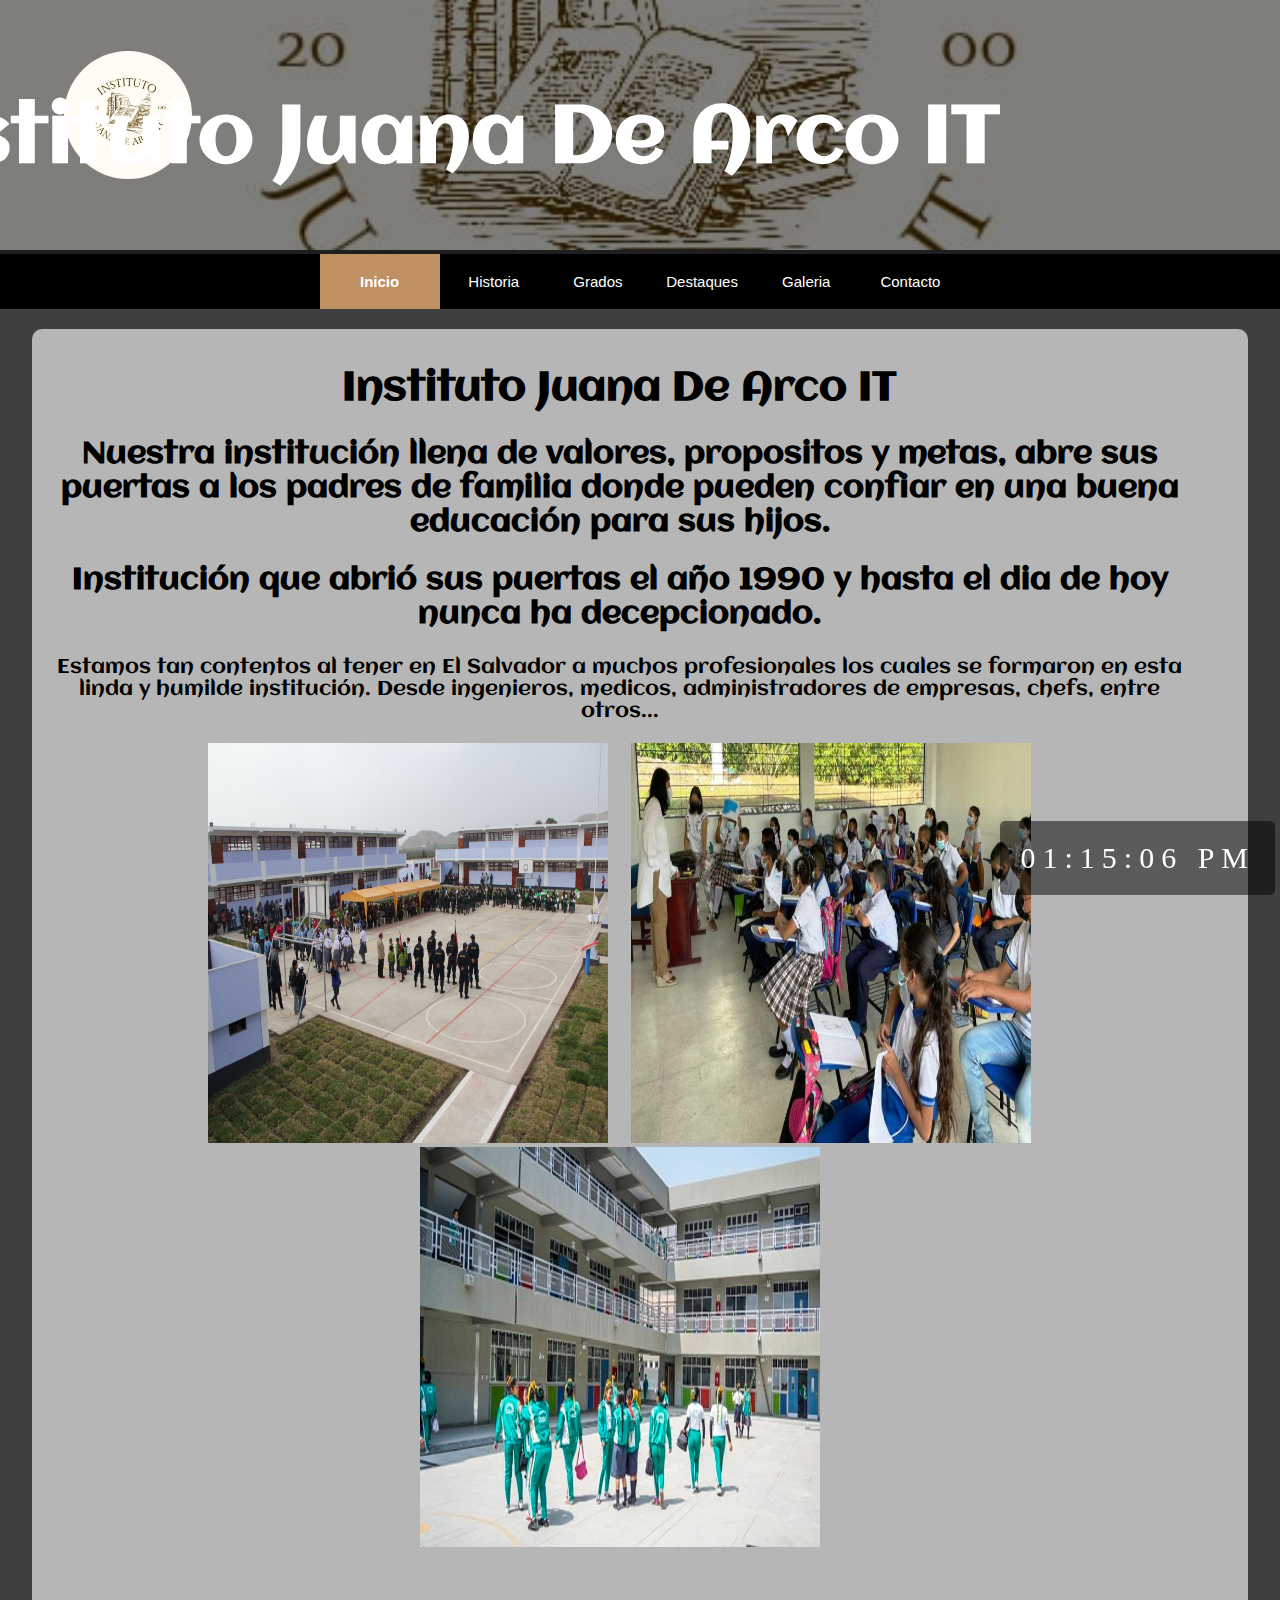
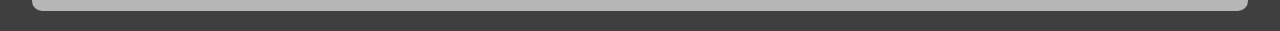
<file: index.html>
<!DOCTYPE html>
<html lang="en">
    <head>
        <meta charset="UTF-8">
        <meta http-equiv="X-UA-Compatible" content="IE=edge">
        <meta name="viewport" content="width=device-width, initial-scale=1.0">
        <link rel="icon" type="image/x-icon" href="./static/logo.ico">
        <link href="./css/style.css" rel="stylesheet">
        <link href='https://fonts.googleapis.com/css?family=Aclonica' rel='stylesheet'>
        <title>Instituto Juana De Arco IT</title>
    </head>
    <body>
        <div class="home-header">
            <div class="home-header-banner">
                <div>
                    <img src="./static/logo.jpg"
                        class="home-header-image" />
                    <div class="overlay"></div>
                </div>
                <div class="wrapper">
                    <img src="./static/logo.jpg" class="title-image"/>
                    <h1 class="home-header-title">Instituto Juana De Arco IT</h1>
                </div>
                <div id="top-clock" class="clock" onload="getDate()"></div>
            </div>
            <nav id="topnav">
                <a id="logo" class="nav-link" href="./index.html">Inicio</a>
                <a class="nav-link" href="./historia.html">Historia</a>
                <a class="nav-link" href="./grados.html">Grados</a>
                <a class="nav-link" href="./destacados.html">Destaques</a>
                <a class="nav-link" href="./alumnos.html">Galeria</a>
                <a class="nav-link" href="./contacto.html">Contacto</a>
            </nav>
        </div>

        <div class="main-container">
            <div class="main-content">
                <h1>Instituto Juana De Arco IT</h1>
                <h2>Nuestra institución llena de valores, propositos y metas, abre sus puertas a los padres de familia donde pueden confiar en una buena educación para sus hijos.</h2>
                <h2>Institución que abrió sus puertas el año 1990 y hasta el dia de hoy nunca ha decepcionado.</h2>
                <p>Estamos tan contentos al tener en El Salvador a muchos profesionales los cuales se formaron en esta linda y humilde institución. Desde ingenieros, medicos, administradores de empresas, chefs, entre otros...</p>        

                <div class="carrousel-example">
                    <img src="./static/patio.jpg" alt="">
                    <img src="./static/salon.jpg" alt="">
                    <img src="./static/bachiller.jpg" alt="">
                </div>
            </div>
        </div>
    </body>
    <script src="./js/clock.js"></script>
</html>
</file>
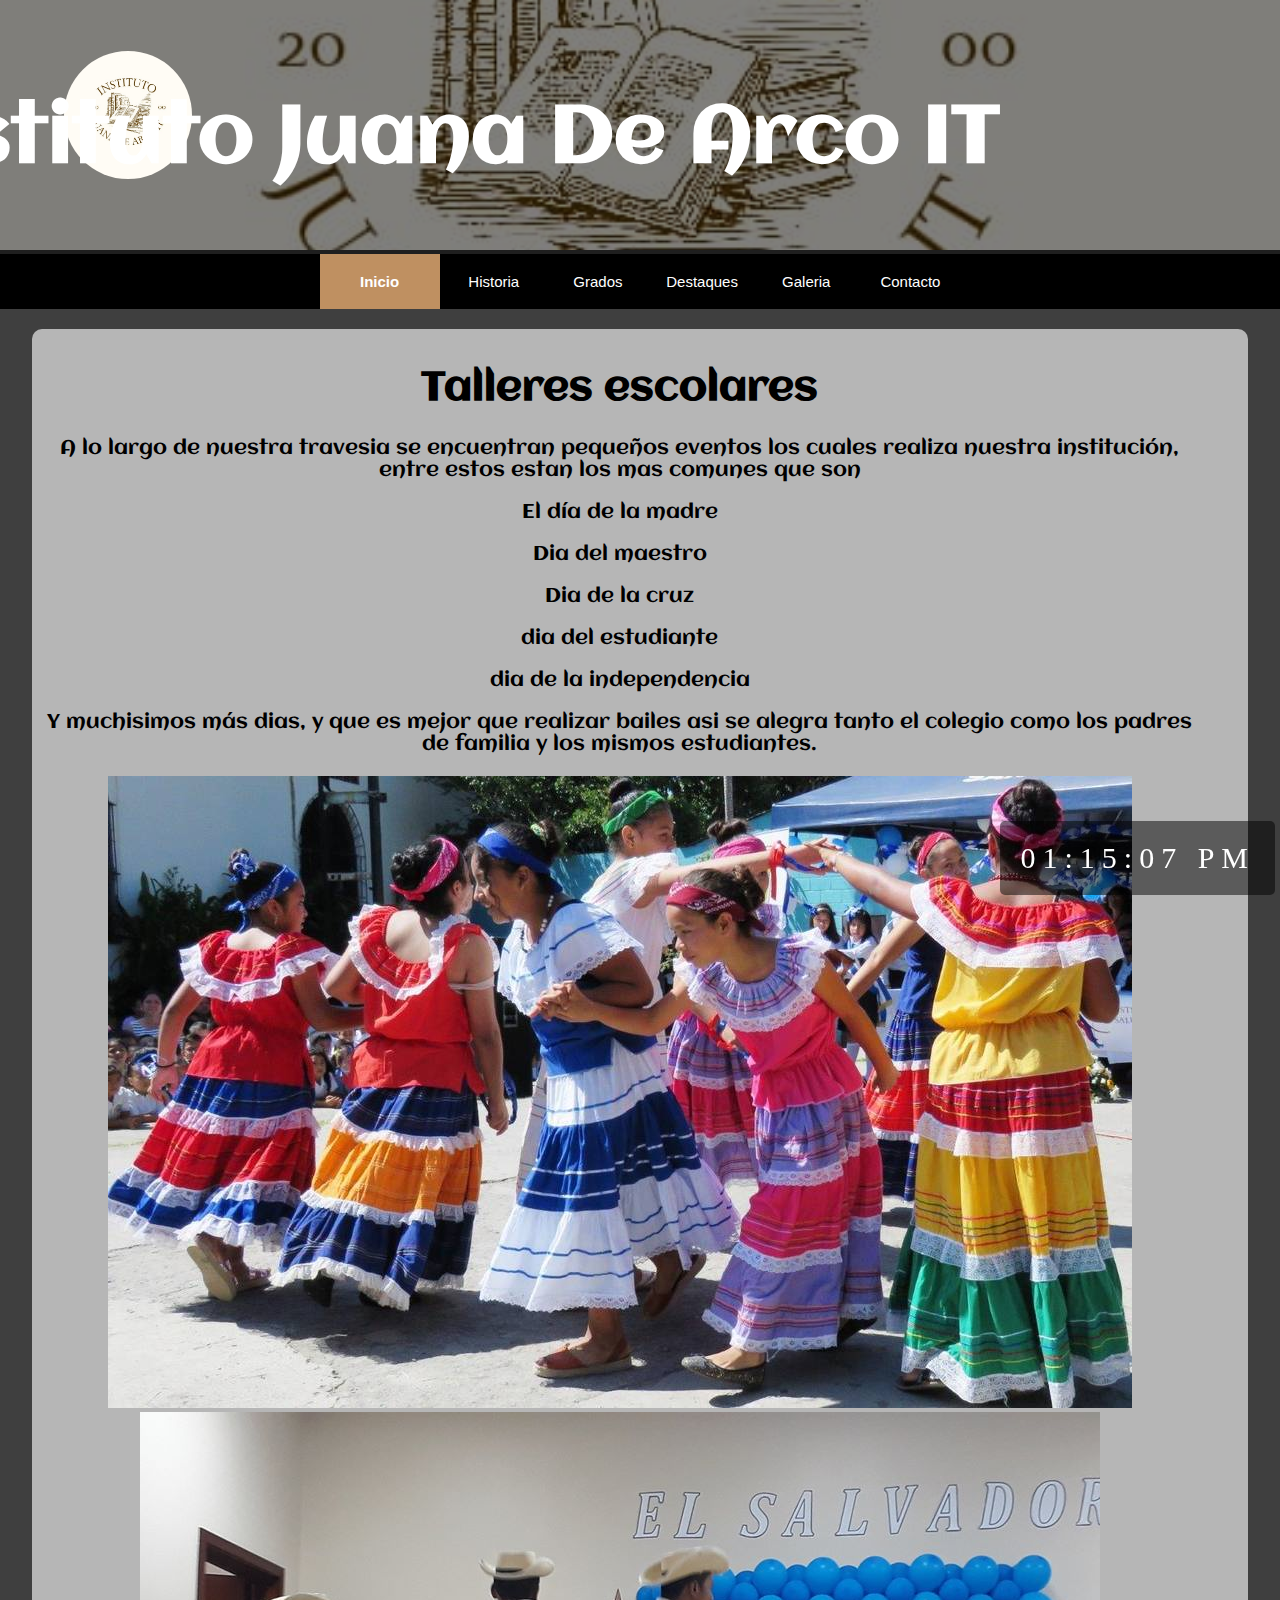
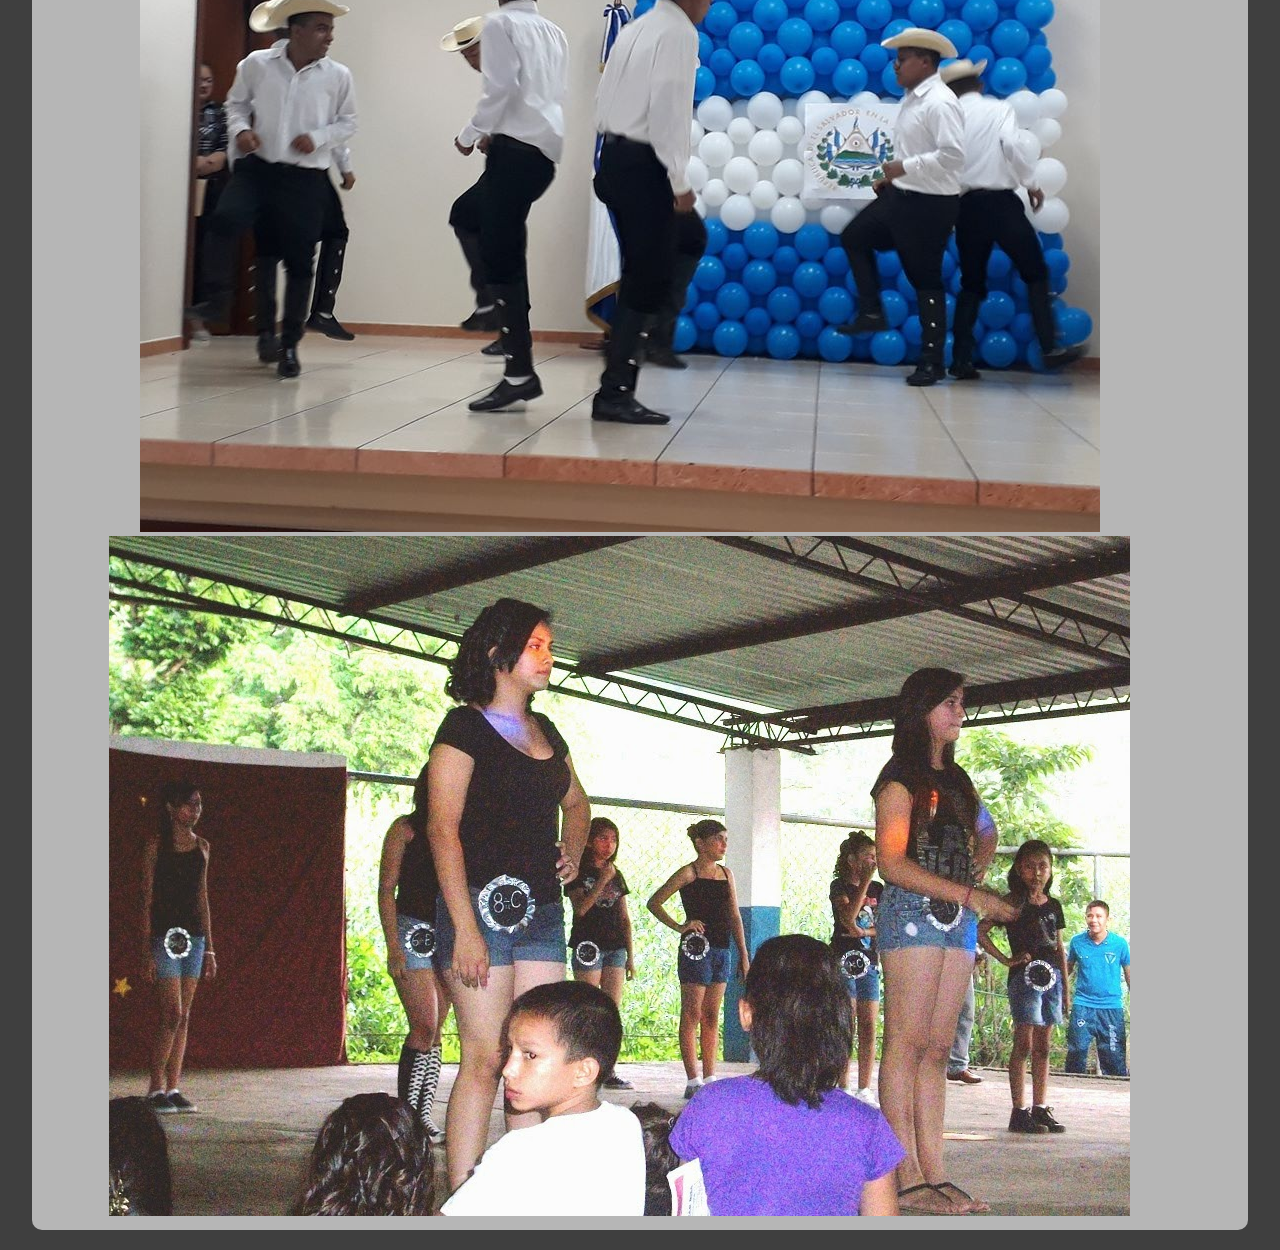
<file: alumnos.html>
<!DOCTYPE html>
<html lang="en">
    <head>
        <meta charset="UTF-8">
        <meta http-equiv="X-UA-Compatible" content="IE=edge">
        <meta name="viewport" content="width=device-width, initial-scale=1.0">
        <link href="./css/style.css" rel="stylesheet">
        <link rel="icon" type="image/x-icon" href="./static/logo.ico">
        <link href='https://fonts.googleapis.com/css?family=Aclonica' rel='stylesheet'>
        <title>Galeria</title>
    </head>
    <body>
        <div class="home-header">
            <div class="home-header-banner">
                <div>
                    <img src="./static/logo.jpg"
                        class="home-header-image" />
                    <div class="overlay"></div>
                </div>
                <div class="wrapper">
                    <img src="./static/logo.jpg" class="title-image"/>
                    <h1 class="home-header-title">Instituto Juana De Arco IT</h1>
                </div>
                <div id="top-clock" class="clock" onload="getDate()"></div>
            </div>
            <nav id="topnav">
                <a id="logo" class="nav-link" href="./index.html">Inicio</a>
                <a class="nav-link" href="./historia.html">Historia</a>
                <a class="nav-link" href="./grados.html">Grados</a>
                <a class="nav-link" href="./destacados.html">Destaques</a>
                <a class="nav-link" href="./alumnos.html">Galeria</a>
                <a class="nav-link" href="./contacto.html">Contacto</a>
            </nav>
        </div>

        <div class="main-container">
            <div class="main-content">
                <h1>Talleres escolares</h1>
                <p>
                    A lo largo de nuestra travesia se encuentran pequeños eventos los cuales realiza nuestra institución, entre estos estan los mas comunes que son
                </p>  
                <p>El día de la madre</p>
                <p>Dia del maestro</p>
                <p>Dia de la cruz</p>
                <p>dia del estudiante</p>
                <p>dia de la independencia</p>
                <p>Y muchisimos más dias, y que es mejor que realizar bailes asi se alegra tanto el colegio como los padres de familia y los mismos estudiantes.</p>

                <img src="./static/baile1.jpg" alt="">
                <img src="./static/baile2.jpg" alt="">
                <img src="./static/baile3.JPG" alt="">
            </div>
        </div>
    </body>
    <script src="./js/clock.js"></script>
</html>
</file>
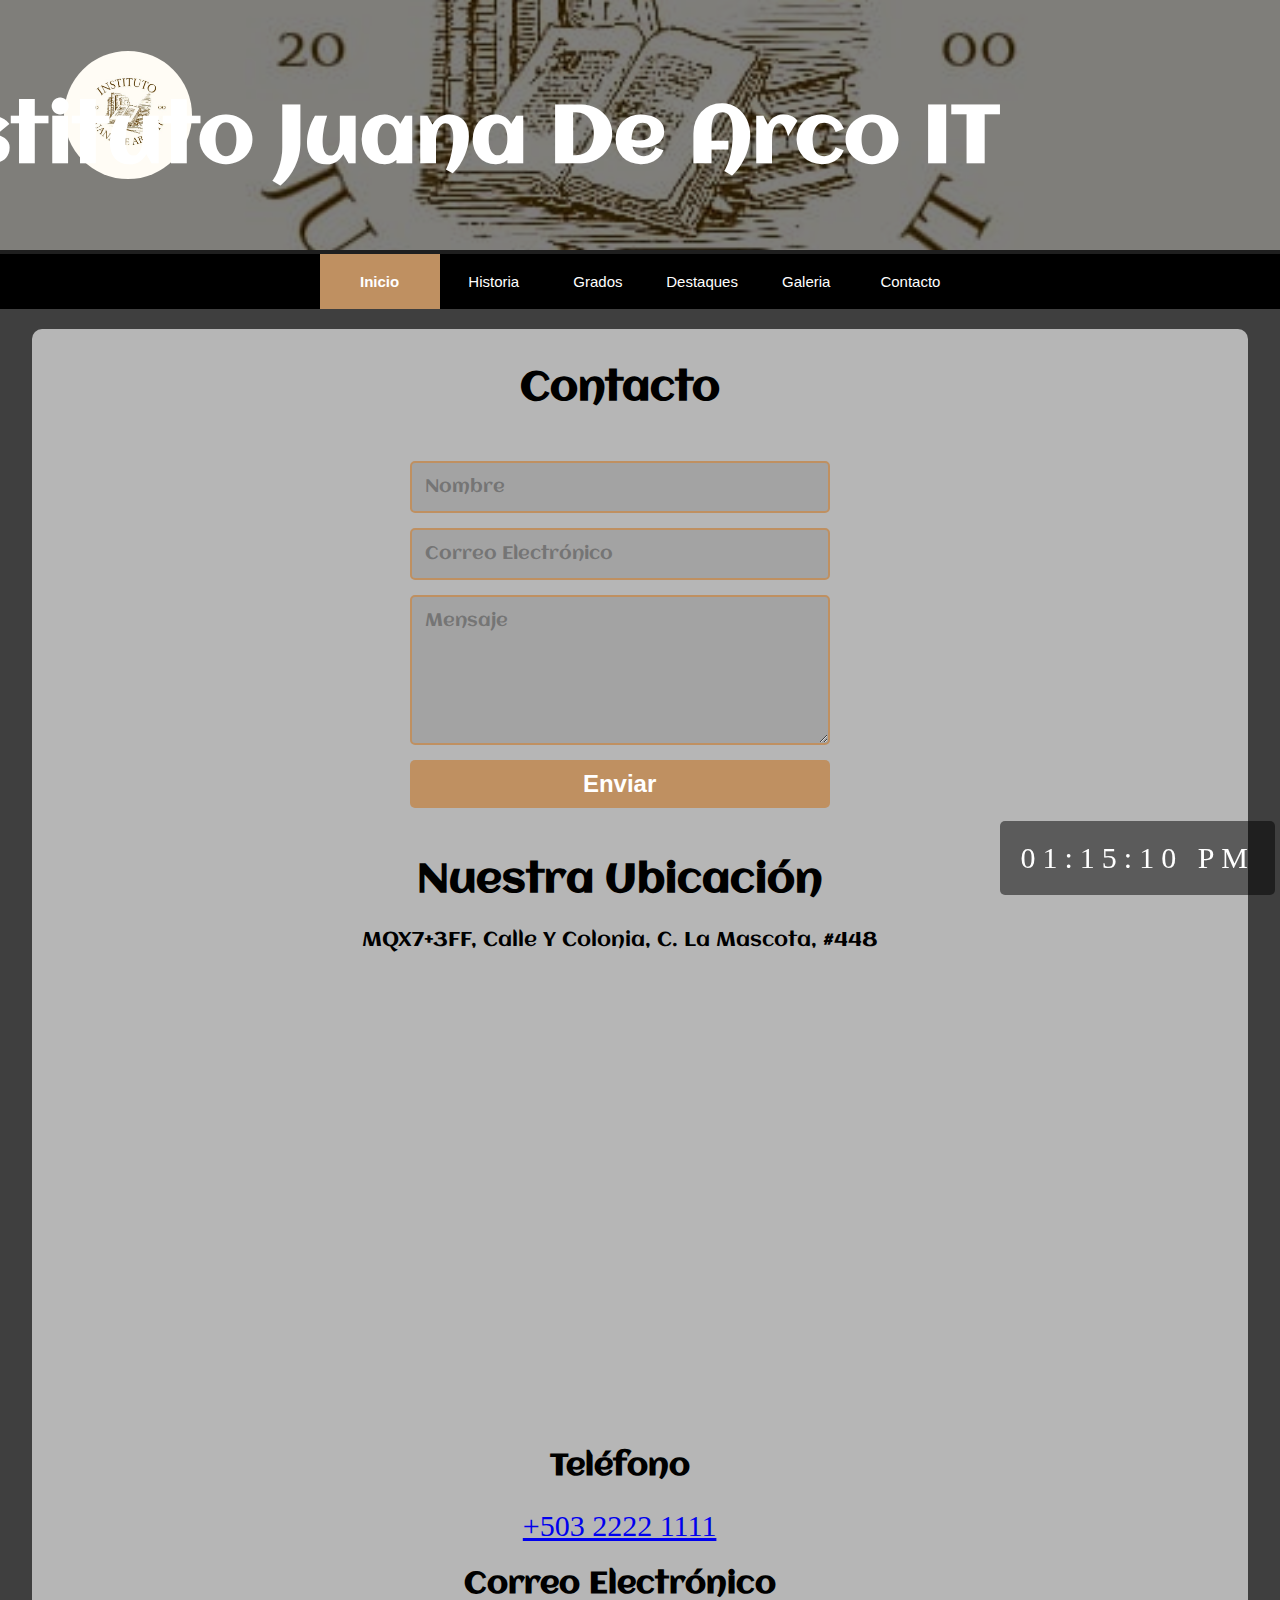
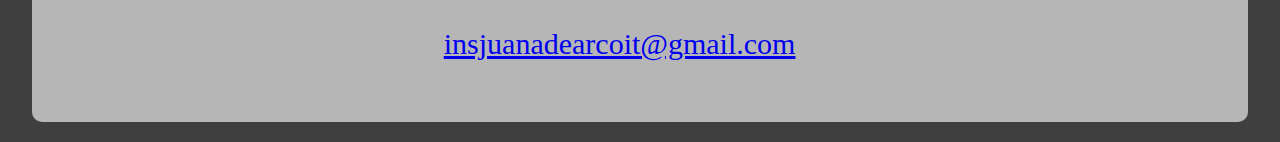
<file: contacto.html>
<!DOCTYPE html>
<html lang="en">
    <head>
        <meta charset="UTF-8">
        <meta http-equiv="X-UA-Compatible" content="IE=edge">
        <meta name="viewport" content="width=device-width, initial-scale=1.0">
        <link href="./css/style.css" rel="stylesheet">
        <link rel="icon" type="image/x-icon" href="./static/logo.ico">
        <link href='https://fonts.googleapis.com/css?family=Aclonica' rel='stylesheet'>
        <title>Contacto</title>
    </head>
    <body>
        <div class="home-header">
            <div class="home-header-banner">
                <div>
                    <img src="./static/logo.jpg"
                        class="home-header-image" />
                    <div class="overlay"></div>
                </div>
                <div class="wrapper">
                    <img src="./static/logo.jpg" class="title-image"/>
                    <h1 class="home-header-title">Instituto Juana De Arco IT</h1>
                </div>
                <div id="top-clock" class="clock" onload="getDate()"></div>
            </div>
            <nav id="topnav">
                <a id="logo" class="nav-link" href="./index.html">Inicio</a>
                <a class="nav-link" href="./historia.html">Historia</a>
                <a class="nav-link" href="./grados.html">Grados</a>
                <a class="nav-link" href="./destacados.html">Destaques</a>
                <a class="nav-link" href="./alumnos.html">Galeria</a>
                <a class="nav-link" href="./contacto.html">Contacto</a>
            </nav>
        </div>

        <div class="main-container">
            <div class="main-content">
                <h1>Contacto</h1>
                <p id="mensaje-confirmado"></p>
                <form onsubmit="event.preventDefault(); mensajeRecibido()" id="contact-form">
                    <input name="nombre" type="text" class="feedback-input"
                        placeholder="Nombre" required />
                    <input name="correo" type="email" class="feedback-input"
                        placeholder="Correo Electrónico" required />
                    <textarea name="mensaje" class="feedback-input"
                        placeholder="Mensaje" required></textarea>
                    <input type="submit" value="Enviar"/>
                </form>
                <h1>Nuestra Ubicación</h1>
                <p>MQX7+3FF, Calle Y Colonia, C. La Mascota, #448</p>
                <iframe src="https://www.google.com/maps/embed?pb=!1m14!1m12!1m3!1d969.085487410111!2d-89.23545941678337!3d13.69772775598684!2m3!1f0!2f0!3f0!3m2!1i1024!2i768!4f13.1!5e0!3m2!1ses!2ssv!4v1712983202115!5m2!1ses!2ssv" width="600" height="450" style="border:0;" allowfullscreen="" loading="lazy" referrerpolicy="no-referrer-when-downgrade"></iframe>
                <h2>Teléfono</h2>
                <a href="tel:+50322221111" class="contact-link">+503 2222 1111</a>
                <h2>Correo Electrónico</h2>
                <a href="mailto:insjuanadearcoit@gmail.com" class="contact-link">insjuanadearcoit@gmail.com</a>
                <br><br><br><br>
            </div>
        </div>
    </body>
    <script src="./js/clock.js"></script>
    <script src="./js/contact-form.js"></script>
</html>
</file>
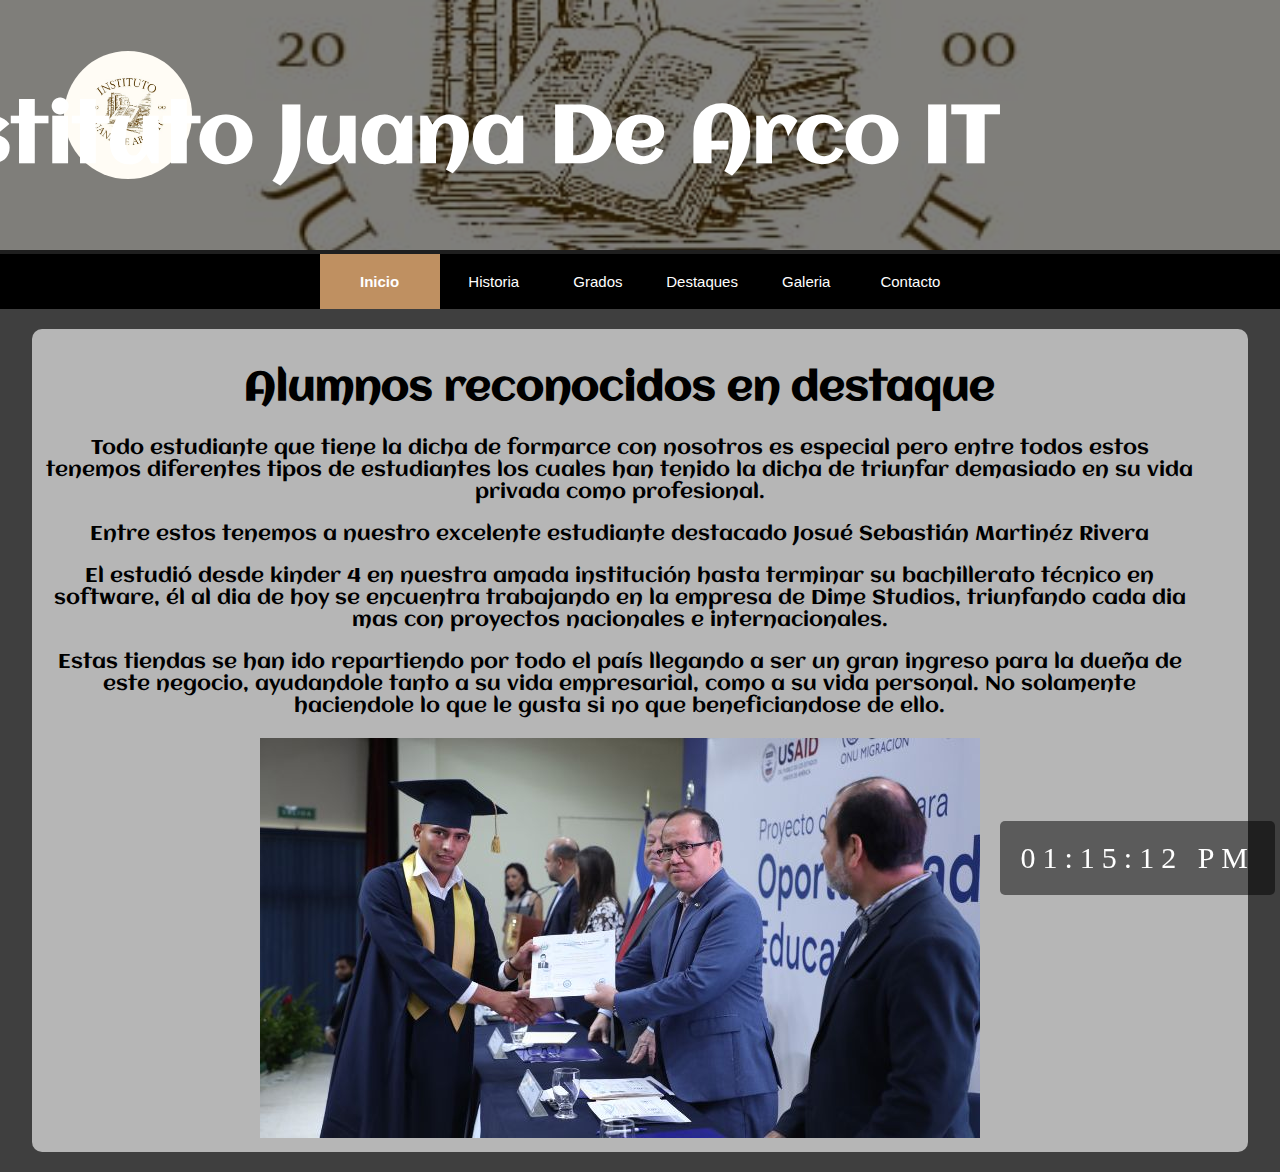
<file: destacados.html>
<!DOCTYPE html>
<html lang="en">
    <head>
        <meta charset="UTF-8">
        <meta http-equiv="X-UA-Compatible" content="IE=edge">
        <meta name="viewport" content="width=device-width, initial-scale=1.0">
        <link href="./css/style.css" rel="stylesheet">
        <link rel="icon" type="image/x-icon" href="./static/logo.ico">
        <link href='https://fonts.googleapis.com/css?family=Aclonica' rel='stylesheet'>
        <title>Alumnos destacados</title>
    </head>
    <body>
        <div class="home-header">
            <div class="home-header-banner">
                <div>
                    <img src="./static/logo.jpg"
                        class="home-header-image" />
                    <div class="overlay"></div>
                </div>
                <div class="wrapper">
                    <img src="./static/logo.jpg" class="title-image"/>
                    <h1 class="home-header-title">Instituto Juana De Arco IT</h1>
                </div>
                <div id="top-clock" class="clock" onload="getDate()"></div>
            </div>
            <nav id="topnav">
                <a id="logo" class="nav-link" href="./index.html">Inicio</a>
                <a class="nav-link" href="./historia.html">Historia</a>
                <a class="nav-link" href="./grados.html">Grados</a>
                <a class="nav-link" href="./destacados.html">Destaques</a>
                <a class="nav-link" href="./alumnos.html">Galeria</a>
                <a class="nav-link" href="./contacto.html">Contacto</a>
            </nav>
        </div>

        <div class="main-container">
            <div class="main-content">
                <h1>Alumnos reconocidos en destaque</h1>
                <p>
                    Todo estudiante que tiene la dicha de formarce con nosotros es especial pero entre todos estos tenemos diferentes tipos de estudiantes los cuales han tenido la dicha de triunfar demasiado en su vida privada como profesional.
                </p>  
                <p> Entre estos tenemos a nuestro excelente estudiante destacado Josué Sebastián Martinéz Rivera </p>
                <p>El estudió desde kinder 4 en nuestra amada institución hasta terminar su bachillerato técnico en software, él al dia de hoy se encuentra trabajando en la empresa de Dime Studios, triunfando cada dia mas con proyectos nacionales e internacionales.</p>
                <p>
                    Estas tiendas se han ido repartiendo por todo el país llegando a ser
                    un gran ingreso para la dueña de este negocio, ayudandole tanto a su vida empresarial,
                    como a su vida personal. No solamente haciendole lo que le gusta si no que beneficiandose
                    de ello.
                </p>
                <img src="./static/destacado.jpg" alt="">
            </div>
        </div>
    </body>
    <script src="./js/clock.js"></script>
</html>
</file>
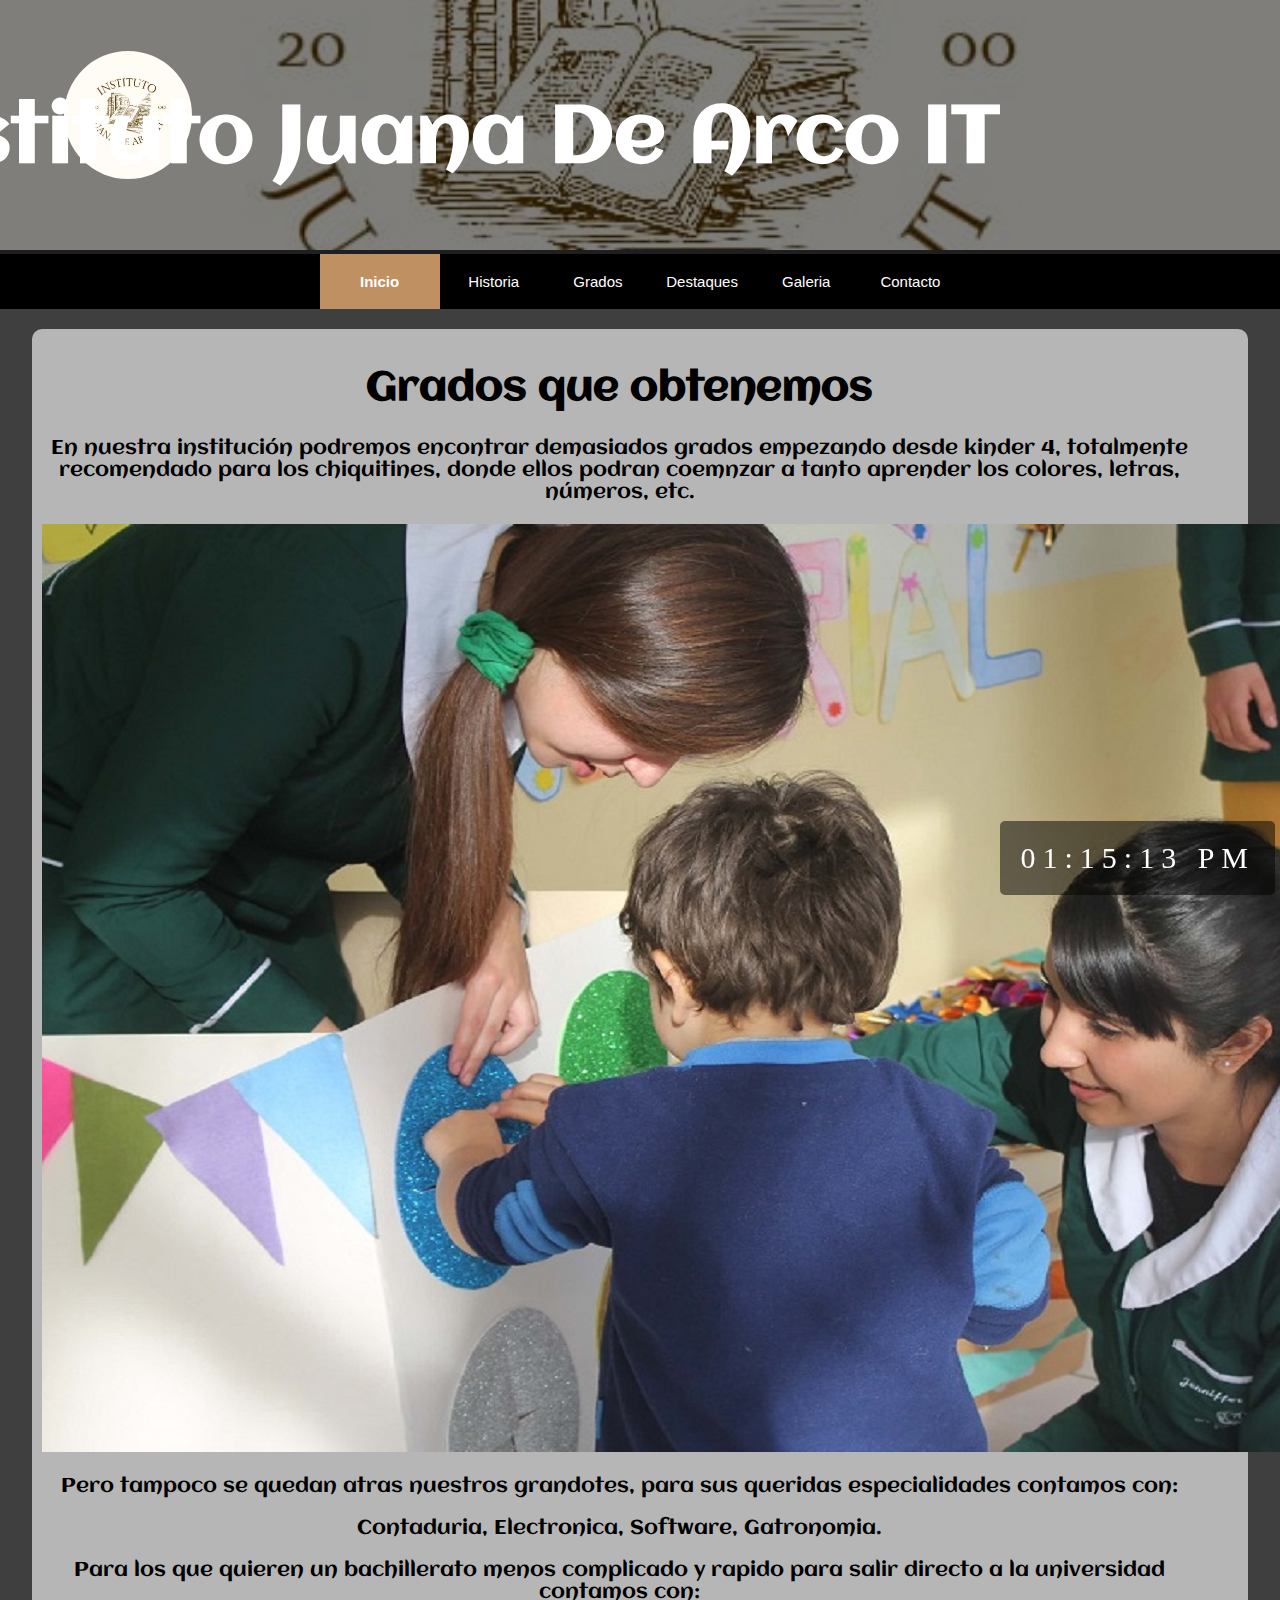
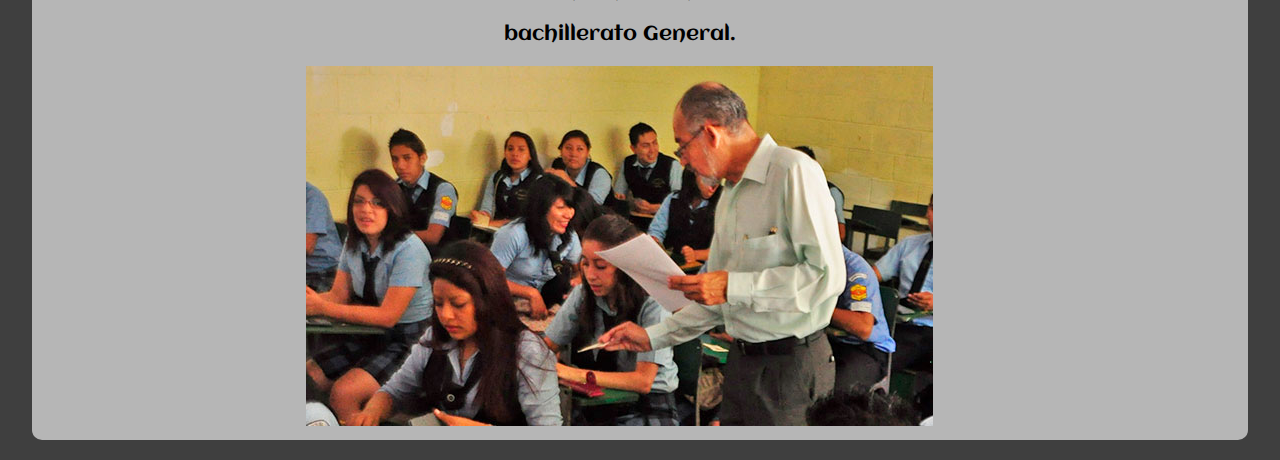
<file: grados.html>
<!DOCTYPE html>
<html lang="en">
    <head>
        <meta charset="UTF-8">
        <meta http-equiv="X-UA-Compatible" content="IE=edge">
        <meta name="viewport" content="width=device-width, initial-scale=1.0">
        <link href="./css/style.css" rel="stylesheet">
        <link rel="icon" type="image/x-icon" href="./static/logo.ico">
        <link href='https://fonts.googleapis.com/css?family=Aclonica' rel='stylesheet'>
        <title>Grados y especialidades</title>
    </head>
    <body>
        <div class="home-header">
            <div class="home-header-banner">
                <div>
                    <img src="./static/logo.jpg"
                        class="home-header-image" />
                    <div class="overlay"></div>
                </div>
                <div class="wrapper">
                    <img src="./static/logo.jpg" class="title-image"/>
                    <h1 class="home-header-title">Instituto Juana De Arco IT</h1>
                </div>
                <div id="top-clock" class="clock" onload="getDate()"></div>
            </div>
            <nav id="topnav">
                <a id="logo" class="nav-link" href="./index.html">Inicio</a>
                <a class="nav-link" href="./historia.html">Historia</a>
                <a class="nav-link" href="./grados.html">Grados</a>
                <a class="nav-link" href="./destacados.html">Destaques</a>
                <a class="nav-link" href="./alumnos.html">Galeria</a>
                <a class="nav-link" href="./contacto.html">Contacto</a>
            </nav>
        </div>

        <div class="main-container">
            <div class="main-content">
                <h1>Grados que obtenemos</h1>
                <p>
                    En nuestra institución podremos encontrar demasiados grados empezando desde kinder 4, totalmente recomendado para los chiquitines, donde ellos podran coemnzar a tanto
                    aprender los colores, letras, números, etc.
                </p>  
                <img src="./static/kinder 4.jpg" alt="">
                <p>
                    Pero tampoco se quedan atras nuestros grandotes, para sus queridas especialidades contamos con:
                </p>
                <P>Contaduria, Electronica, Software, Gatronomia.</P>
                <p>Para los que quieren un bachillerato menos complicado y rapido para salir directo a la universidad contamos con:</p>
                <p>bachillerato General.</p>
                <img src="./static/general.jpg" alt="">
            </div>
        </div>
    </body>
    <script src="./js/clock.js"></script>
</html>
</file>
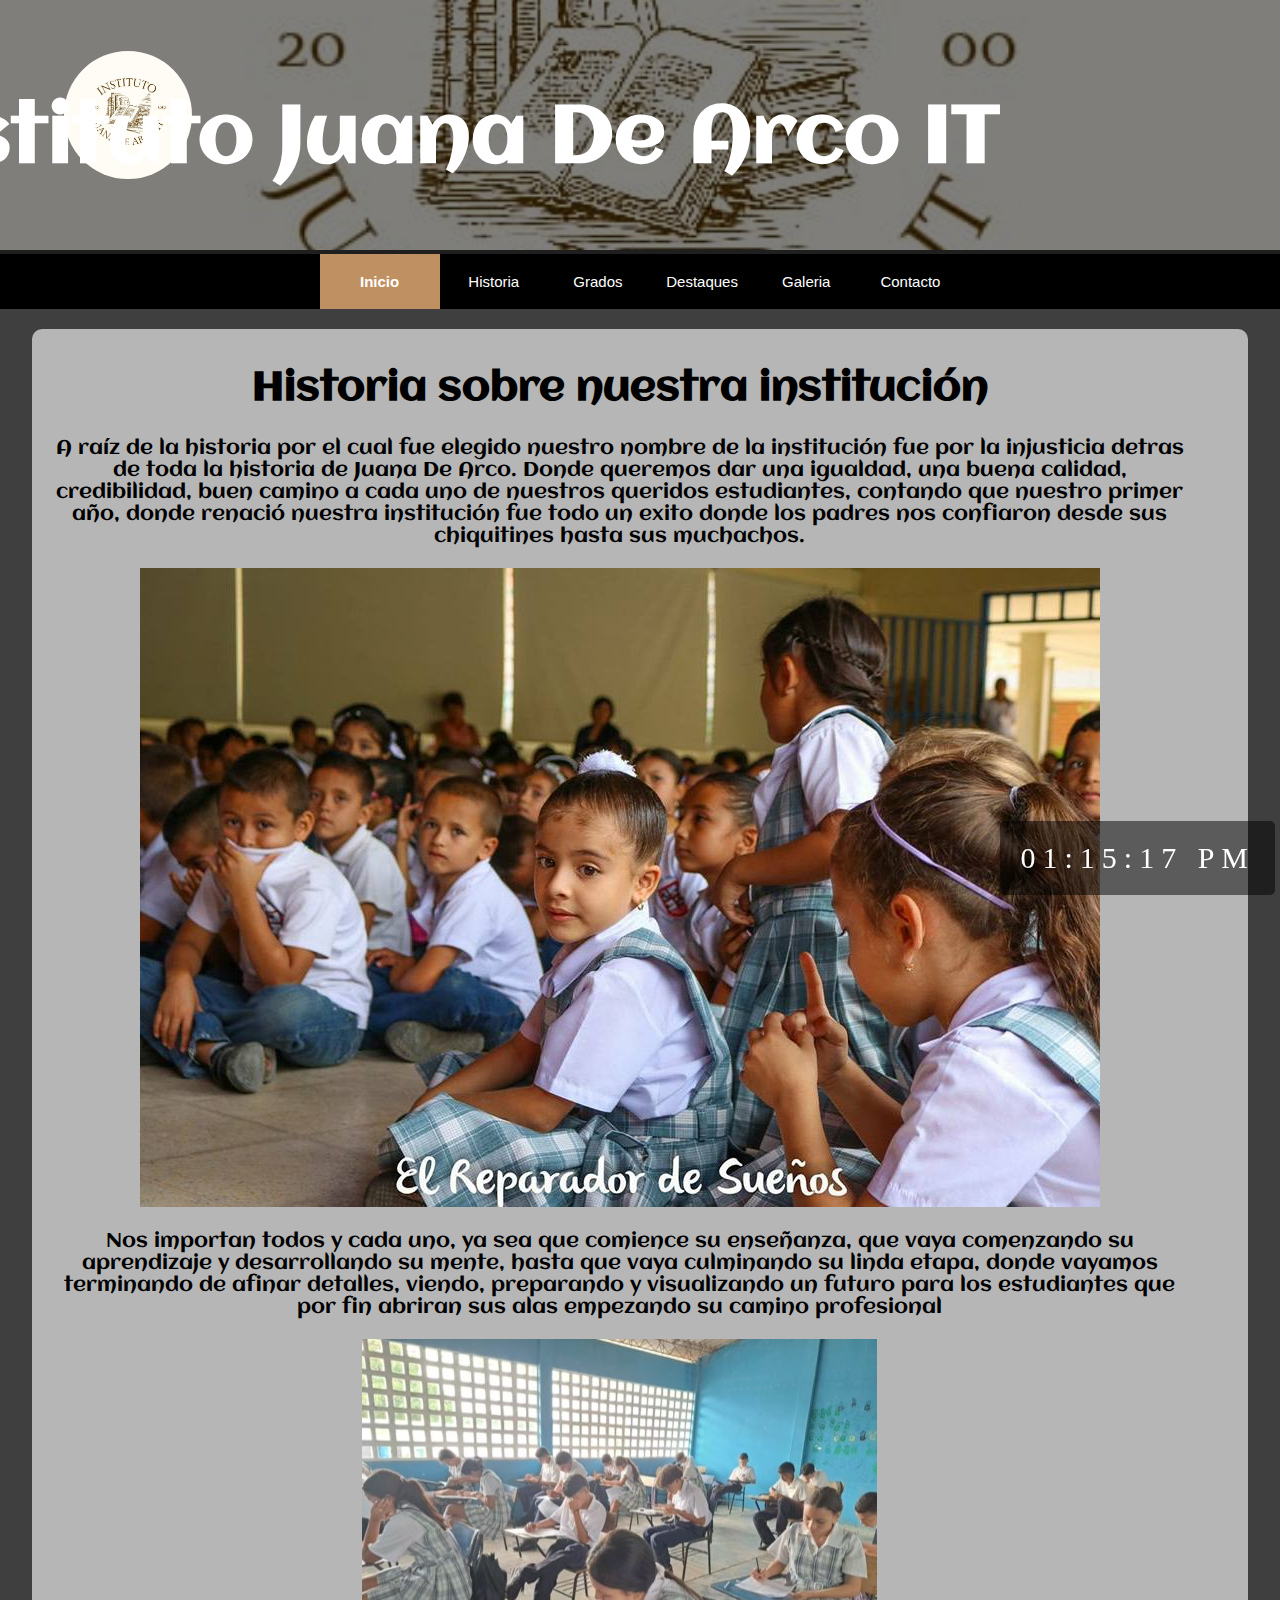
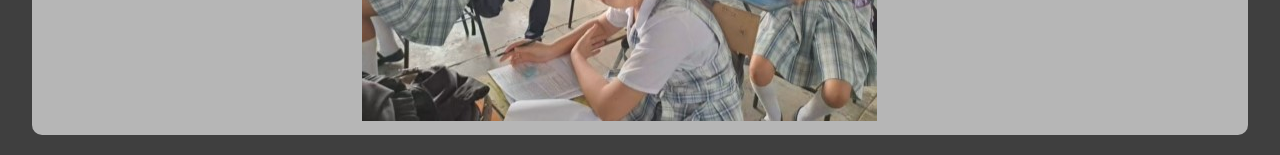
<file: historia.html>
<!DOCTYPE html>
<html lang="en">
    <head>
        <meta charset="UTF-8">
        <meta http-equiv="X-UA-Compatible" content="IE=edge">
        <meta name="viewport" content="width=device-width, initial-scale=1.0">
        <link href="./css/style.css" rel="stylesheet">
        <link rel="icon" type="image/x-icon" href="./static/logo.ico">
        <link href='https://fonts.googleapis.com/css?family=Aclonica' rel='stylesheet'>
        <title>Historia</title>
    </head>
    <body>
        <div class="home-header">
            <div class="home-header-banner">
                <div>
                    <img src="./static/logo.jpg"
                        class="home-header-image" />
                    <div class="overlay"></div>
                </div>
                <div class="wrapper">
                    <img src="./static/logo.jpg" class="title-image"/>
                    <h1 class="home-header-title">Instituto Juana De Arco IT</h1>
                </div>
                <div id="top-clock" class="clock" onload="getDate()"></div>
            </div>
            <nav id="topnav">
                <a id="logo" class="nav-link" href="./index.html">Inicio</a>
                <a class="nav-link" href="./historia.html">Historia</a>
                <a class="nav-link" href="./grados.html">Grados</a>
                <a class="nav-link" href="./destacados.html">Destaques</a>
                <a class="nav-link" href="./alumnos.html">Galeria</a>
                <a class="nav-link" href="./contacto.html">Contacto</a>
            </nav>
        </div>

        <div class="main-container">
            <div class="main-content">
                <h1>Historia sobre nuestra institución</h1>
                <p>
                    A raíz de la historia por el cual fue elegido nuestro nombre de la institución fue por la injusticia detras de toda la historia de Juana De Arco.
                    Donde queremos dar una igualdad, una buena calidad, credibilidad, buen camino a cada uno de nuestros queridos estudiantes, contando que nuestro primer año,
                    donde renació nuestra institución fue todo un exito donde los padres nos confiaron desde sus chiquitines hasta sus muchachos.
                </p>  
                <img src="./static/kinder.jpg" alt="">
                <p>
                    Nos importan todos y cada uno, ya sea que comience su enseñanza, que vaya comenzando su aprendizaje y desarrollando su mente, hasta que vaya culminando su linda
                    etapa, donde vayamos terminando de afinar detalles, viendo, preparando y visualizando un futuro para los estudiantes que por fin abriran sus alas empezando su camino profesional
                </p>
                <img src="./static/bachillerato.jpg" alt="">
            </div>
        </div>
    </body>
    <script src="./js/clock.js"></script>
</html>
</file>
<file: css/style.css>
body {
  width: 100%;
  height: 100%;
  margin: 0;
  padding: 0;
  font-size: 15px;
  background: #3f3f3f;
}

#topnav {
  width: 100%;
  top: 0;
  left: 0;
  background-color: Black;
  font-family: Arial, sans-serif;
  font-size: 15px;
  text-align: center;
}

.nav-link {
  display: inline-block;
  width: 100px;
  height: 55px;
  color: White;
  text-align: center;
  line-height: 55px;
  text-decoration: none;
}

#logo {
  width: 120px;
  background-color: #bf9061;
  font-weight: bold;
}

.home-header {
  width: 100%;
}

.home-header-banner {
  position: relative;
}

.home-header-image {
  object-fit: cover;
  width: 100%;
  height: 250px;
}

.home-header-title {
  float: right;
  position: absolute;
  top: 30%;
  right: 0;
  transform: translate(-25%, -40%);
  color: white;
  font-size: 80px;
  font-family: "Aclonica";
}

.title-image {
  float: left;
  position: absolute;
  top: 20%;
  left: 5%;
  width: 10%;
  border-radius: 50%;  
}

.overlay {
  position: absolute;
  top: 0;
  left: 0;
  width: 100%;
  height: 100%;
  background-color: rgba(0, 0, 0, 0.5);
}

.navbar {
  width: 100%;
}

.clock {
  background: rgba(0,0,0,0.5);
  position: fixed;
  bottom: 0%;
  right: 0%;
  color: white;
  font-size: 30px;
  font-family: Orbitron;
  letter-spacing: 7px;
  padding: 20px;
  margin: 5px;
  border-radius: 5px;
}

.main-container {
  width: 95%;
  margin-left: auto;
  margin-right: auto;
  margin-top: 20px;
  margin-bottom: 20px;
  background: #b6b6b6;
  text-align: center;
  border-radius: 10px;
}

.main-content {
  width: 95%;
  padding: 10px;
}

.main-content > h1 {
  font-size: 40px;
  font-family: "Aclonica";
}

.main-content > h2 {
  font-size: 30px;
  font-family: "Aclonica";
}

.main-content > p {
  font-size: 20px;
  font-family: "Aclonica";
}

.carrousel-example {
    width: 100%;
    padding-bottom: 50px;
    justify-content: center;
}

.carrousel-example > img {
    width: 400px;
    height: 400px;
    padding-left: 10px;
    padding-right: 10px;
    justify-content: center;
}

form { max-width:420px; margin:50px auto; }

.feedback-input {
  color:white;
  font-family: Aclonica;
  font-weight:500;
  font-size: 18px;
  border-radius: 5px;
  line-height: 22px;
  background-color: rgba(0,0,0,0.1);
  border:2px solid #bf9061;
  transition: all 0.3s;
  padding: 13px;
  margin-bottom: 15px;
  width:100%;
  box-sizing: border-box;
  outline:0;
}

textarea {
  height: 150px;
  line-height: 150%;
  resize:vertical;
}

[type="submit"] {
  font-family: 'Montserrat', Arial, Helvetica, sans-serif;
  width: 100%;
  background:#bf9061;
  border-radius:5px;
  border:0;
  cursor:pointer;
  color:white;
  font-size:24px;
  padding-top:10px;
  padding-bottom:10px;
  transition: all 0.3s;
  margin-top:-4px;
  font-weight:700;
}

.contact-link {
  font-size: 30px;
  font-family: "Lucida Handwriting";
}
</file>
